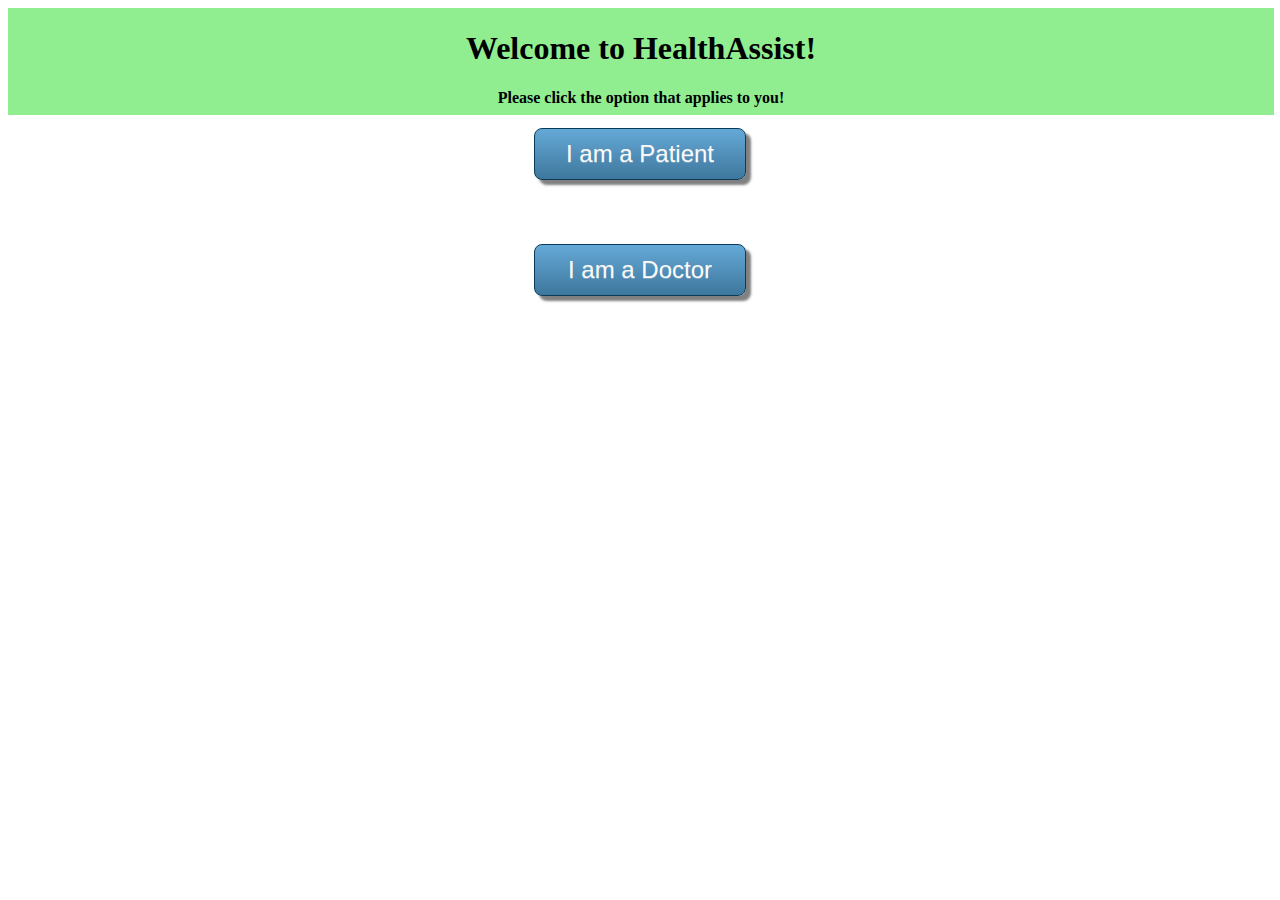
<file: index.html>
<!DOCTYPE html>
<HTML>
<!--
CP340 - Experiential Learning Project
Thunder Bay IT : (Emmett Parker & Stephen Kean)
HealthAssist Web-Application 
April 24, 2018
-->

<!--index.html page -->

<HEAD>
	<meta charset="UTF-8">
	<TITLE> Health Assist </TITLE>
	
	<script src="https://ajax.googleapis.com/ajax/libs/jquery/3.2.1/jquery.min.js">	</script>
	
	<link rel="stylesheet" type="text/css" href="..\CSS\style.css">	
</HEAD>

<BODY>
	<!--greeting header-->
	<div id='greet'>
		<H1>Welcome to HealthAssist!</H1>	
		<h4>Please click the option that applies to you!</h4>
	</div><!--greet div ends-->

	<div class="main">
		<!-- contains 2 buttons I am a Patient and I am a Doctor-->
		<div class="button-panel">
		
			<!--<Patient Button brings to search page -->
			<a href="Search.php" class ='button' id='btnIPat'>I am a Patient</a>
				
			<!--Doctor Button brings to doctor page-->
			<a href="Doctor.html" class='button' id='btnIDoc'>I am a Doctor</a>
		</div><!-- end of div button-panel -->
	</div><!-- end of main -->
	
</BODY>

</HTML>
</file>
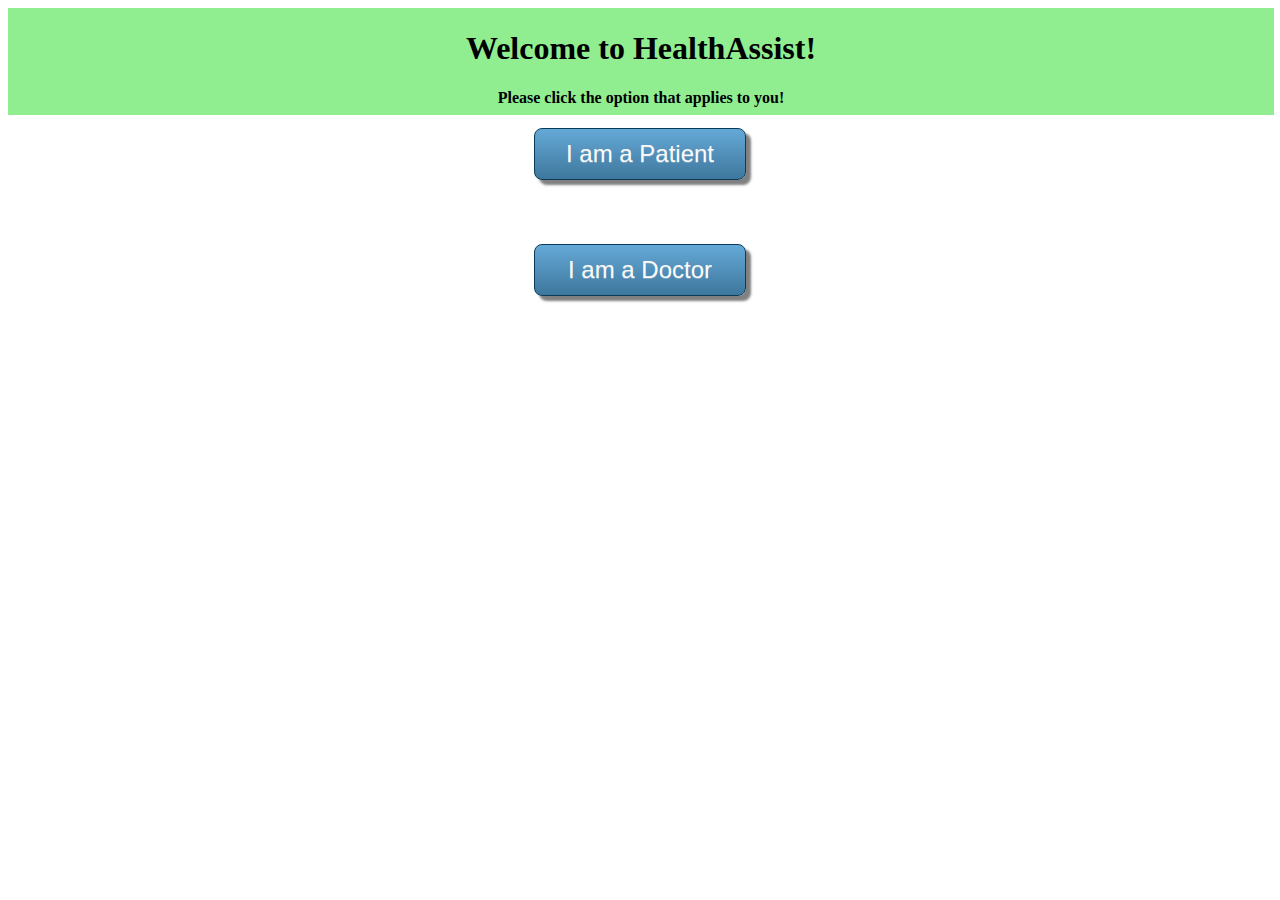
<file: HTML/index.html>
<!DOCTYPE html>
<HTML>
<!--
CP340 - Experiential Learning Project
Thunder Bay IT : (Emmett Parker & Stephen Kean)
HealthAssist Web-Application 
April 24, 2018
-->

<!--index.html page -->

<HEAD>
	<meta charset="UTF-8">
	<TITLE> Health Assist </TITLE>
	
	<script src="https://ajax.googleapis.com/ajax/libs/jquery/3.2.1/jquery.min.js">	</script>
	
	<link rel="stylesheet" type="text/css" href="..\CSS\style.css">	
</HEAD>

<BODY>
	<!--greeting header-->
	<div id='greet'>
		<H1>Welcome to HealthAssist!</H1>	
		<h4>Please click the option that applies to you!</h4>
	</div><!--greet div ends-->

	<div class="main">
		<!-- contains 2 buttons I am a Patient and I am a Doctor-->
		<div class="button-panel">
		
			<!--<Patient Button brings to search page -->
			<a href="Search.html" class ='button' id='btnIPat'>I am a Patient</a>
				
			<!--Doctor Button brings to doctor page-->
			<a href="Doctor.html" class='button' id='btnIDoc'>I am a Doctor</a>
		</div><!-- end of div button-panel -->
	</div><!-- end of main -->
	
</BODY>

</HTML>
</file>
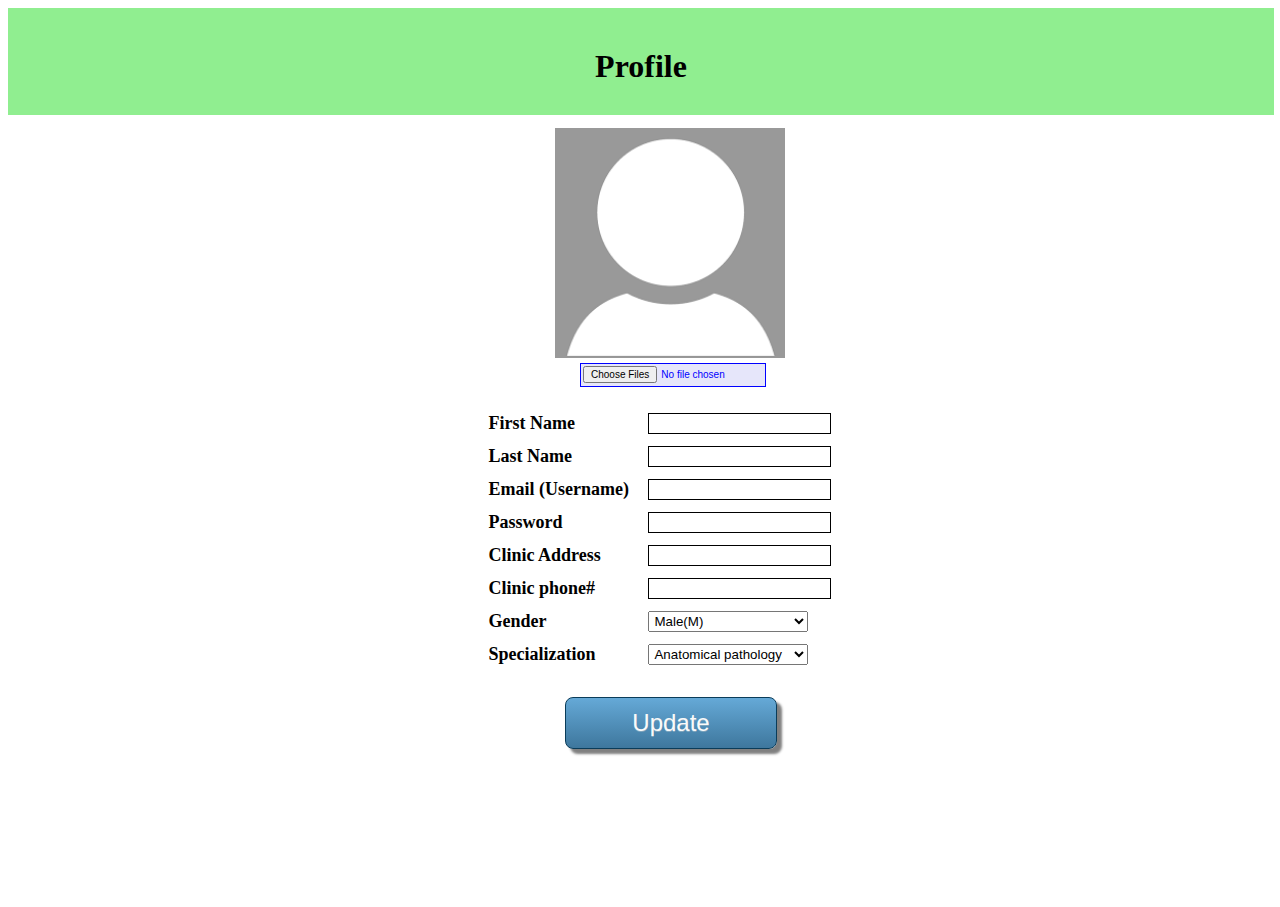
<file: HTML/Profile.html>
<!DOCTYPE html>

<HTML>
<!--
CP340 - Experiential Learning Project
Thunder Bay IT : (Emmett Parker & Stephen Kean)
HealthAssist Web-Application 
April 24, 2018
-->


<!--Profile.html page -->

<HEAD>
	<meta charset="UTF-8">
	<TITLE> Profile </TITLE>
	
	<script src="https://ajax.googleapis.com/ajax/libs/jquery/3.2.1/jquery.min.js">	</script>
	
	<link rel="stylesheet" type="text/css" href="..\CSS\style.css">	
		

	<!--script to upload a file and set as profile picture-->	
	<script>
		document.getElementById('imageUpload').addEventListener('change', upload, true);
	function upload(){


	   var file = document.getElementById("imageUpload").files[0];
	   var reader = new FileReader();
	   
	   reader.onloadend = function(){
		  document.getElementById('profPic').style.backgroundImage = "url(" + reader.result + ")";	  
	   }
	   
	   if(file){
		  reader.readAsDataURL(file);
		  
		}else{
		}
	}
	</script>

	
</HEAD>

<BODY>
	
	<div id='greet'><br>
	<H1>Profile</H1>
	</div>
	<div class="main">	
	<div class="button-panel">
	
	
	
	<div class='dProfPic' id='profPic'>	
		
	</div>
	
	<div id='divUpload' class='divUpload'>	
	
		<input id="imageUpload" type="file" multiple="false" accept="image/*" onchange="upload()"
			   name="profile_photo" placeholder="Photo" required="" capture>
		
	</div>
	
	<br>
	<form>
		<table id='treg'>
			
			<tr>
				<td>
					<label for="p_fname">First Name</label> 
				</td>
				<td>
					<input type="text" id='p_fname' name="fname">
				</td>
			</tr>
				
			<tr>
				<td>
					<label for="p_lname">Last Name</label> 
				</td>
				<td>
					<input type="text" id='r_fname' name="lname">
				</td>
			</tr>

			<tr>
				<td>
					<label for="p_email">Email (Username)</label>
				</td>
				<td>
					<input type="text" id='p_email' name="email">
				</td>				
			</tr>
			
			<tr>
				<td>
					<label for='p_pass'>Password</label>
				</td>
				<td>
					<input type="password" id='p_pass' name="password">
				</td>
			</tr>
			
			<tr>
				<td>
					<label for='p_caddress'>Clinic Address </label>
				</td>
				<td>
					<input type="text" id='p_caddress' name="address">
				</td>
			</tr>
			
			<tr>
				<td>
					<label for="p_cphone">Clinic phone# </label>
				</td>
				<td>
					<input type="text" id='p_cphone' name="phone">
				</td>
			</tr>
			
			<tr>				
				<td>
					<label for="p_gselect">Gender</label>
				</td>
					
				<td>
					<select id='p_gselect'>
						<option value="Male">Male(M)</option>
						<option value="Female">Female(F)</option>
						<option value="other">Other(O)</option>
					</select>
					
				</td>
			</tr>			
			<tr>
				<td>
					<label for="p_spselect">Specialization</label>
				</td>
				<td>
					<select id ='p_spselect'> 
						<option value="Anatomical pathology">Anatomical pathology</option>
						<option value="Anesthesiology">Anesthesiology</option>
						<option value="Cardiology">Cardiology</option>
						<option value="Cardiovascular/thoracic surgery">Cardiovascular/thoracic surgery</option>
						<option value="Clinical immunology/allergy">Clinical immunology/allergy</option>
						<option value="Dermatology">Dermatology</option>  
						<option value="Diagnostic radiology">Diagnostic radiology</option>
						<option value="Emergency medicine">Emergency medicine</option>
						<option value="Endocrinology/metabolism">Endocrinology/metabolism</option>
						<option value="Family medicine">Family medicine</option>
						<option value="Gastroenterology">Gastroenterology</option>
						<option value="General Internal Medicine">General Internal Medicine</option>
						<option value="General/clinical pathology">General/clinical pathology</option>
						<option value="General surgery">General surgery</option>
						<option value="Geriatric medicine">Geriatric medicine</option>
						<option value="Hematology">Hematology</option>
						<option value="Medical biochemistry">Medical biochemistry</option>
						<option value="Medical genetics">Medical genetics</option>
						<option value="Medical oncology">Medical oncology</option>
						<option value="Medical microbiology and infectious diseases">Medical microbiology and infectious diseases</option>
						<option value="Nephrology">Nephrology</option>
						<option value="Neurology">Neurology</option>
						<option value="Neurosurgery">Neurosurgery</option>
						<option value="Nuclear medicine">Nuclear medicine</option>
						<option value="Obstetrics/gynecology">Obstetrics/gynecology</option>
						<option value="Occupational medicine">Occupational medicine</option>
						<option value="Ophthalmology">Ophthalmology</option>
						<option value="Orthopedic Surgery">Orthopedic Surgery</option>
						<option value="Otolaryngology">Otolaryngology</option>
						<option value="Pediatrics">Pediatrics</option>
						<option value="Physical medicine and rehabilitation">Physical medicine and rehabilitation</option>
						<option value="Plastic surgery">Plastic surgery</option>
						<option value="Psychiatry">Psychiatry</option>
						<option value="Public health and preventive medicine">Public health and preventive medicine</option>
						<option value="Radiation oncology">Radiation oncology</option>
						<option value="Respiratory medicine/respirology">Respiratory medicine/respirology</option>
						<option value="Rheumatology">Rheumatology</option>
						<option value="Urology">Urology</option>
					</select>
				</td>
			</tr>
						
		</table>
	</form>	
			<!--Submit Button-->
			<a class="button" id='btnUpdate'>Update</a>
	</div>
	</div>
	
</BODY>

</HTML>
</file>
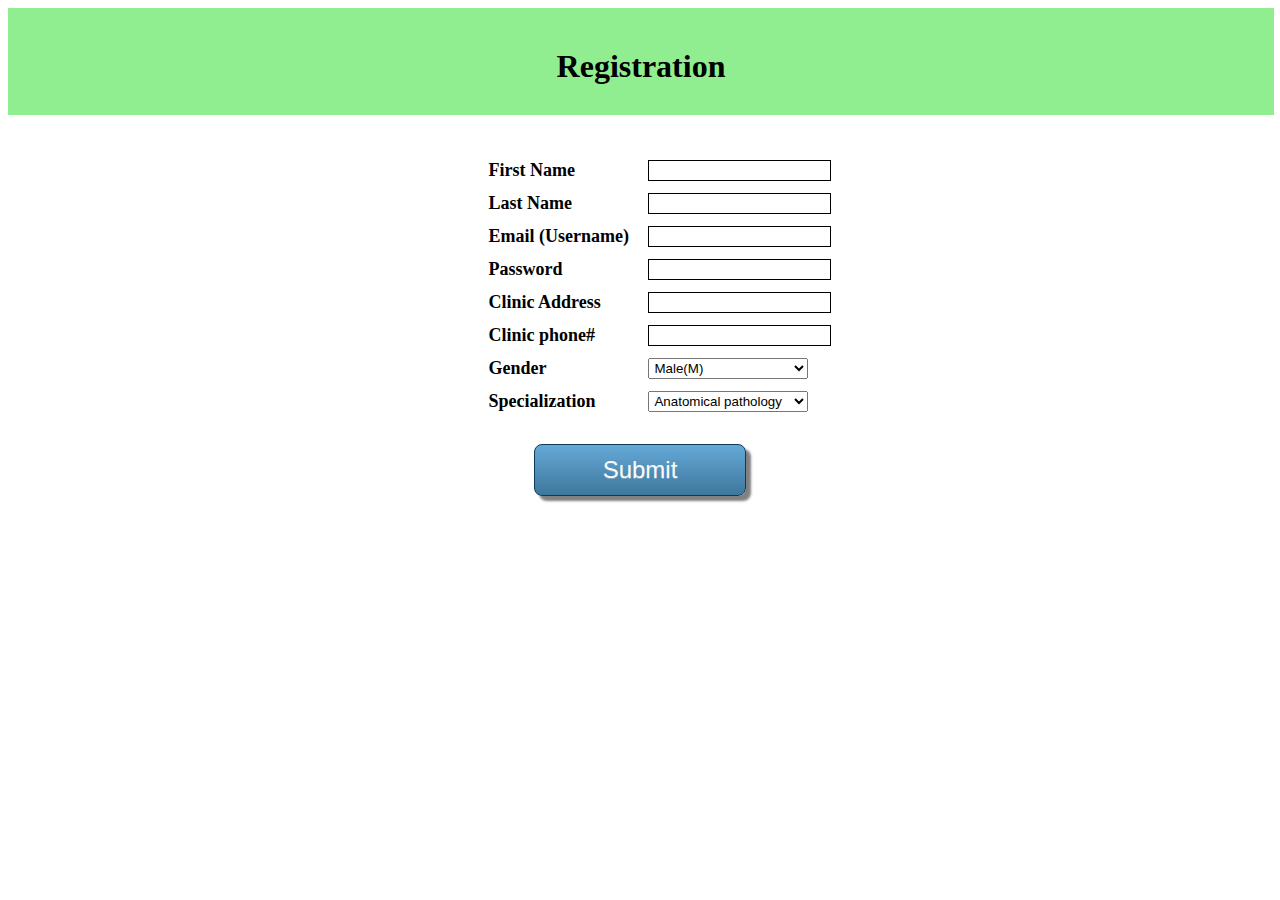
<file: HTML/Registration.html>
<!DOCTYPE html>
<HTML>
<!--
CP340 - Experiential Learning Project
Thunder Bay IT : (Emmett Parker & Stephen Kean)
HealthAssist Web-Application 
April 24, 2018
-->

<!--Registration.html page -->

<HEAD>
	<meta charset="UTF-8">
	<TITLE> Registration </TITLE>
	
	<script src="https://ajax.googleapis.com/ajax/libs/jquery/3.2.1/jquery.min.js">	</script>
	
	<link rel="stylesheet" type="text/css" href="..\CSS\style.css">	
</HEAD>

<BODY>
	
	<div id='greet'><br>
	<H1>Registration</H1>
	</div>

	<div class="main">
	
	<div class="button-panel">
	
	<form>
		<table id='treg'>
			
			<tr>
				<td>
					<label for="r_fname">First Name</label> 
				</td>
				<td>
					<input type="text" id='r_fname' name="fname">
				</td>
			</tr>
				
			<tr>
				<td>
					<label for="r_lname">Last Name</label> 
				</td>
				<td>
					<input type="text" id='r_fname' name="lname">
				</td>
			</tr>

			<tr>
				<td>
					<label for="r_email">Email (Username)</label>
				</td>
				<td>
					<input type="text" id='r_email' name="email">
				</td>				
			</tr>
			
			<tr>
				<td>
					<label for='r_pass'>Password</label>
				</td>
				<td>
					<input type="password" id='r_pass' name="password">
				</td>
			</tr>
			
			<tr>
				<td>
					<label for='r_caddress'>Clinic Address </label>
				</td>
				<td>
					<input type="text" id='r_caddress' name="address">
				</td>
			</tr>
			
			<tr>
				<td>
					<label for="r_cphone">Clinic phone# </label>
				</td>
				<td>
					<input type="text" id='r_cphone' name="phone">
				</td>
			</tr>
			
			<tr>				
				<td>
					<label for="r_gselect">Gender</label>
				</td>
					
				<td>
					<select id='r_gselect'>
						<option value="Male">Male(M)</option>
						<option value="Female">Female(F)</option>
						<option value="other">Other(O)</option>
					</select>
					
				</td>
			</tr>			
			<tr>
				<td>
					<label for="r_spselect">Specialization</label>
				</td>
				<td>
					<select id ='r_spselect'> 
						<option value="Anatomical pathology">Anatomical pathology</option>
						<option value="Anesthesiology">Anesthesiology</option>
						<option value="Cardiology">Cardiology</option>
						<option value="Cardiovascular/thoracic surgery">Cardiovascular/thoracic surgery</option>
						<option value="Clinical immunology/allergy">Clinical immunology/allergy</option>
						<option value="Dermatology">Dermatology</option>
						<option value="Diagnostic radiology">Diagnostic radiology</option>
						<option value="Emergency medicine">Emergency medicine</option>
						<option value="Endocrinology/metabolism">Endocrinology/metabolism</option>
						<option value="Family medicine">Family medicine</option>
						<option value="Gastroenterology">Gastroenterology</option>
						<option value="General Internal Medicine">General Internal Medicine</option>
						<option value="General/clinical pathology">General/clinical pathology</option>
						<option value="General surgery">General surgery</option>
						<option value="Geriatric medicine">Geriatric medicine</option>
						<option value="Hematology">Hematology</option>
						<option value="Medical biochemistry">Medical biochemistry</option>
						<option value="Medical genetics">Medical genetics</option>
						<option value="Medical oncology">Medical oncology</option>
						<option value="Medical microbiology and infectious diseases">Medical microbiology and infectious diseases</option>
						<option value="Nephrology">Nephrology</option>
						<option value="Neurology">Neurology</option>
						<option value="Neurosurgery">Neurosurgery</option>
						<option value="Nuclear medicine">Nuclear medicine</option>
						<option value="Obstetrics/gynecology">Obstetrics/gynecology</option>
						<option value="Occupational medicine">Occupational medicine</option>
						<option value="Ophthalmology">Ophthalmology</option>
						<option value="Orthopedic Surgery">Orthopedic Surgery</option>
						<option value="Otolaryngology">Otolaryngology</option>
						<option value="Pediatrics">Pediatrics</option>
						<option value="Physical medicine and rehabilitation">Physical medicine and rehabilitation</option>
						<option value="Plastic surgery">Plastic surgery</option>
						<option value="Psychiatry">Psychiatry</option>
						<option value="Public health and preventive medicine">Public health and preventive medicine</option>
						<option value="Radiation oncology">Radiation oncology</option>
						<option value="Respiratory medicine/respirology">Respiratory medicine/respirology</option>
						<option value="Rheumatology">Rheumatology</option>
						<option value="Urology">Urology</option>
					</select>
				</td>
			</tr>
						
		</table>
	</form>			
			
			<!--Submit Button-->
			<a href="Login.html" class="button" id='btnSub'>Submit</a>
	</div>
	</div>
	
</BODY>

</HTML>
</file>
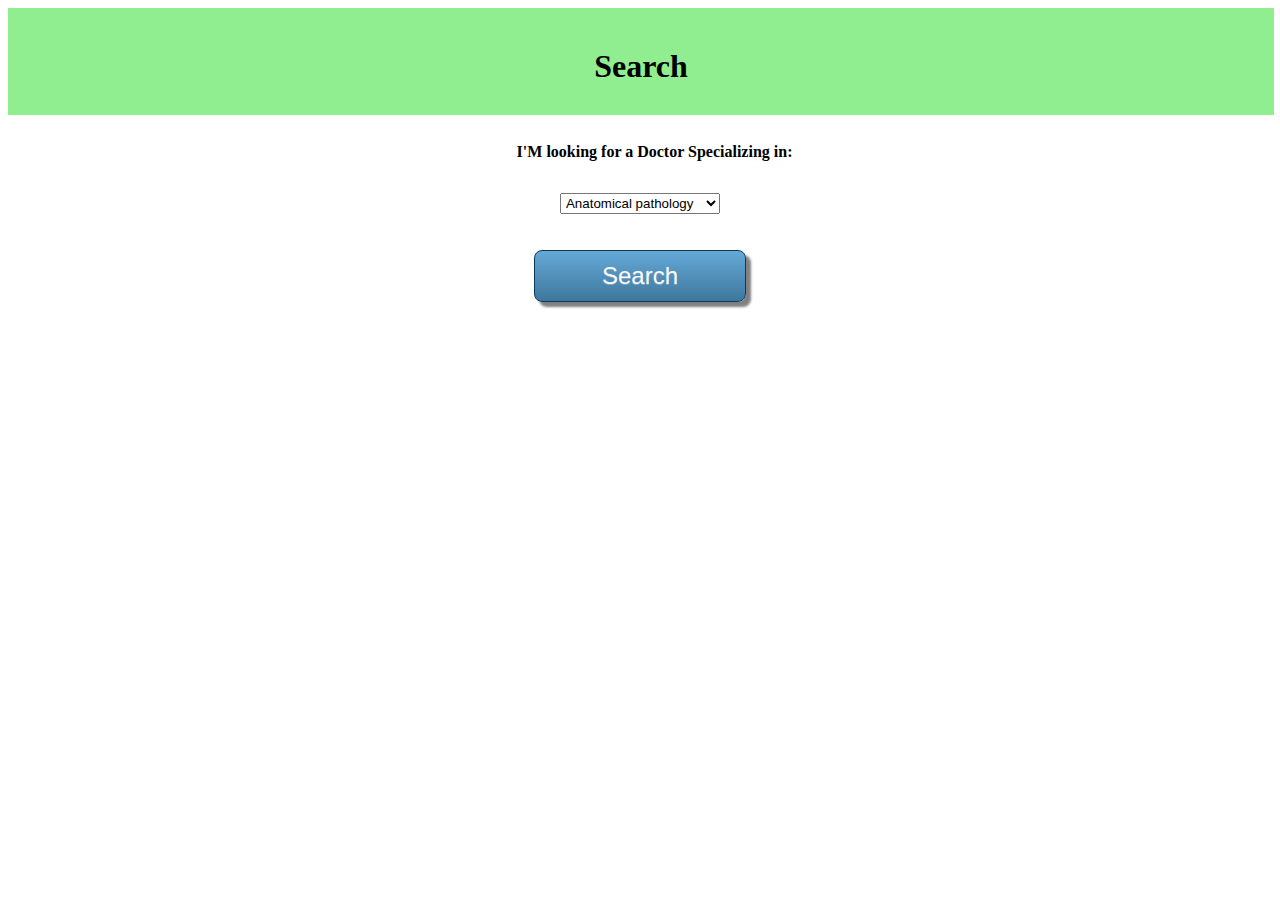
<file: HTML/Search.html>
<!DOCTYPE html>
<HTML>
<!--
CP340 - Experiential Learning Project
Thunder Bay IT : (Emmett Parker & Stephen Kean)
HealthAssist Web-Application 
April 24, 2018
-->


<!--Search.html page -->

<HEAD>
	<meta charset="UTF-8">
	<TITLE> Search </TITLE>
	

	
	<link rel="stylesheet" type="text/css" href="..\CSS\style.css">
</HEAD>

<BODY>
	
	<div id='greet'>
	<br>
	<H1>Search</H1>
	</div>

	<div class="main">	
		<div class="button-panel">
		
		<p id='p_search'>I'M looking for a Doctor Specializing in:</p>
		<br>
		<select id ='s_spselect'> 
						<option value="Anatomical pathology">Anatomical pathology</option>
						<option value="Anesthesiology">Anesthesiology</option>
						<option value="Cardiology">Cardiology</option>
						<option value="Cardiovascular/thoracic surgery">Cardiovascular/thoracic surgery</option>
						<option value="Clinical immunology/allergy">Clinical immunology/allergy</option>
						<option value="Dermatology">Dermatology</option>
						<option value="Diagnostic radiology">Diagnostic radiology</option>
						<option value="Emergency medicine">Emergency medicine</option>
						<option value="Endocrinology/metabolism">Endocrinology/metabolism</option>
						<option value="Family medicine">Family medicine</option>
						<option value="Gastroenterology">Gastroenterology</option>
						<option value="General Internal Medicine">General Internal Medicine</option>
						<option value="General/clinical pathology">General/clinical pathology</option>
						<option value="General surgery">General surgery</option>
						<option value="Geriatric medicine">Geriatric medicine</option>
						<option value="Hematology">Hematology</option>
						<option value="Medical biochemistry">Medical biochemistry</option>
						<option value="Medical genetics">Medical genetics</option>
						<option value="Medical oncology">Medical oncology</option>
						<option value="Medical microbiology and infectious diseases">Medical microbiology and infectious diseases</option>
						<option value="Nephrology">Nephrology</option>
						<option value="Neurology">Neurology</option>
						<option value="Neurosurgery">Neurosurgery</option>
						<option value="Nuclear medicine">Nuclear medicine</option>
						<option value="Obstetrics/gynecology">Obstetrics/gynecology</option>
						<option value="Occupational medicine">Occupational medicine</option>
						<option value="Ophthalmology">Ophthalmology</option>
						<option value="Orthopedic Surgery">Orthopedic Surgery</option>
						<option value="Otolaryngology">Otolaryngology</option>
						<option value="Pediatrics">Pediatrics</option>
						<option value="Physical medicine and rehabilitation">Physical medicine and rehabilitation</option>
						<option value="Plastic surgery">Plastic surgery</option>
						<option value="Psychiatry">Psychiatry</option>
						<option value="Public health and preventive medicine">Public health and preventive medicine</option>
						<option value="Radiation oncology">Radiation oncology</option>
						<option value="Respiratory medicine/respirology">Respiratory medicine/respirology</option>
						<option value="Rheumatology">Rheumatology</option>
						<option value="Urology">Urology</option>
					</select>
		
		
			<!--<Patient Button brings to search page -->
			
				<br><br>
			<!--Doctor Button-->
			<a href="Results.html" class='button' id='btnSearch'>Search</a>
		</div>
	</div>
	
</BODY>

</HTML>
</file>
